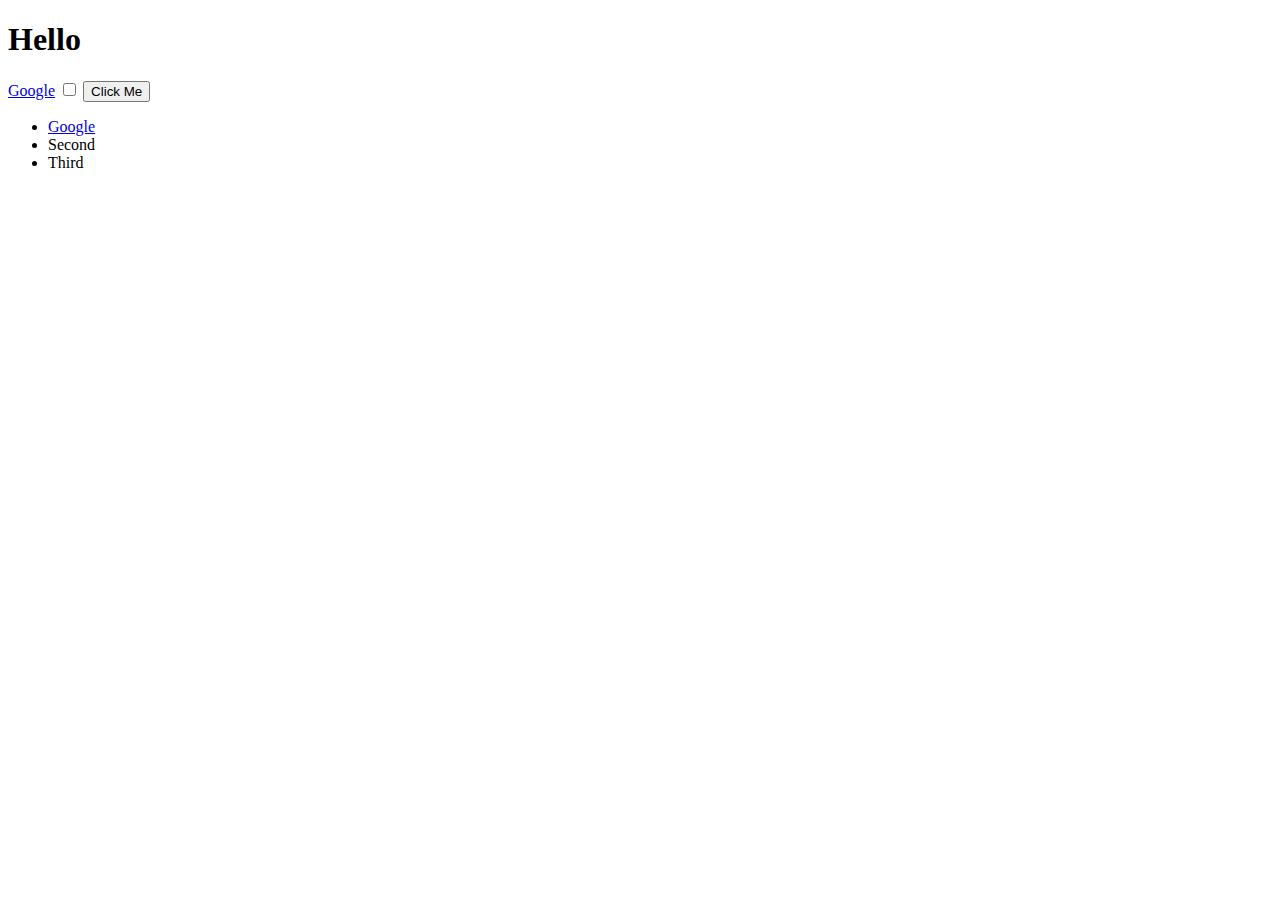
<file: Udemy/DOM/index.html>
<!DOCTYPE html>
<html lang="en" dir="ltr">
    <head>
        <meta charset="utf-8">
        <title>My website</title>
        <link rel="stylesheet" href="styles.css">
    </head>
    <body>
        <h1 id="title">Hello</h1>
        <a href="http://www.google.com">Google</a></li> 
        <input type="checkbox">

        <button class="btn">Click Me</button>

        <ul id="list"> 
            <li class="item"><a href="http://www.google.com">Google</a></li>
            <li class="item">Second</li>
            <li class="item">Third</li>
        </ul>


    </boddy>
    <footer>
         <script src="index.js" charset="utf-8"></script>
    </footer>
</html>
</file>
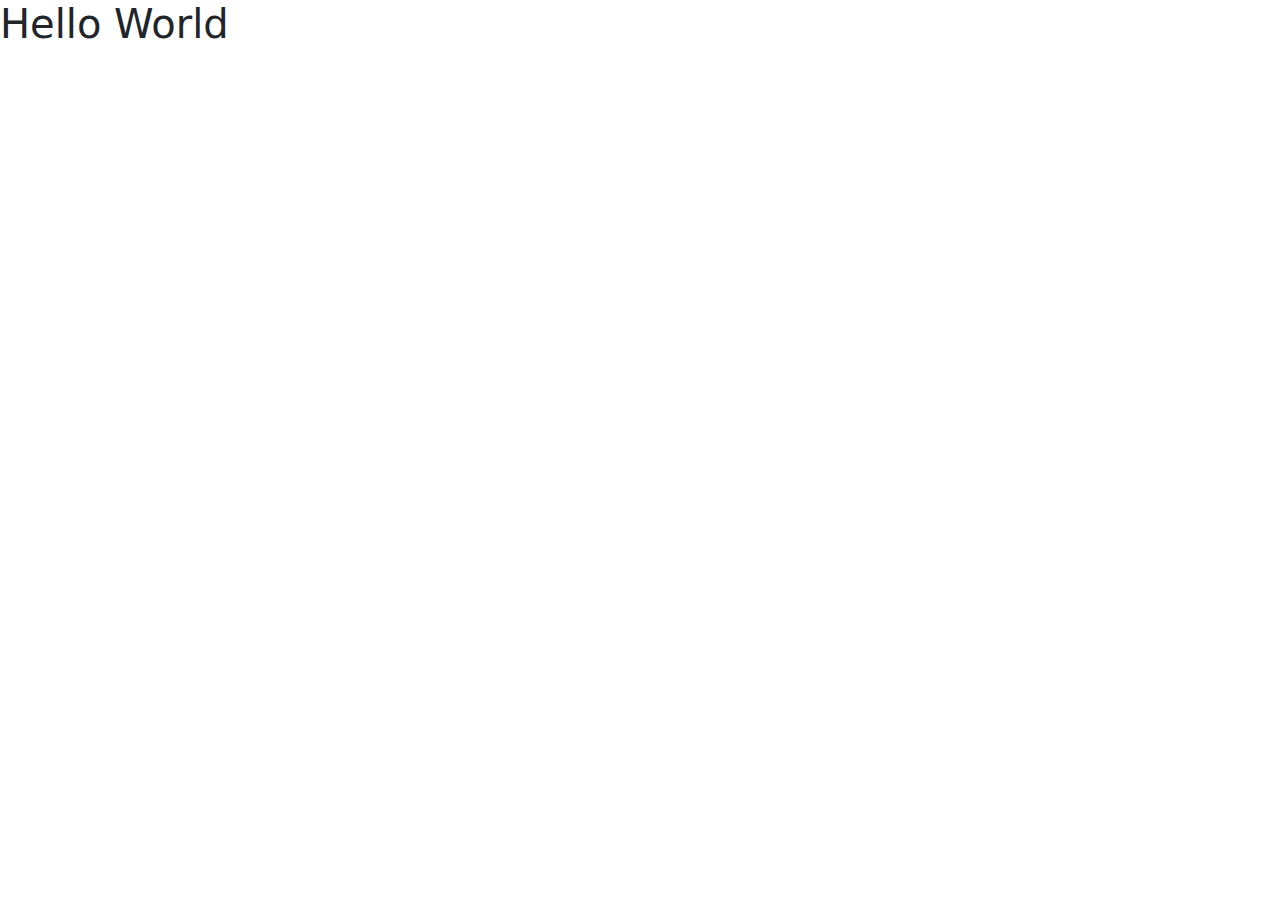
<file: Udemy/Booystrap-installation/Bootstrap-installation/index.html>
<!DOCTYPE html>
<html>
    <head>
        <meta charset="utf-8">
        <title>Bootstrap Installation</title>
        <link rel="stylesheet" href="https://cdn.jsdelivr.net/npm/bootstrap@5.3.0-alpha1/dist/css/bootstrap.min.css">
    </head>
    <body>

        <h1>Hello World</h1>

    </body>
</html>
</file>
<file: Udemy/DOM/styles.css>
.huge {
    font-size:10rem ;
    color:red;
    font-weight: bold;
}
</file>
